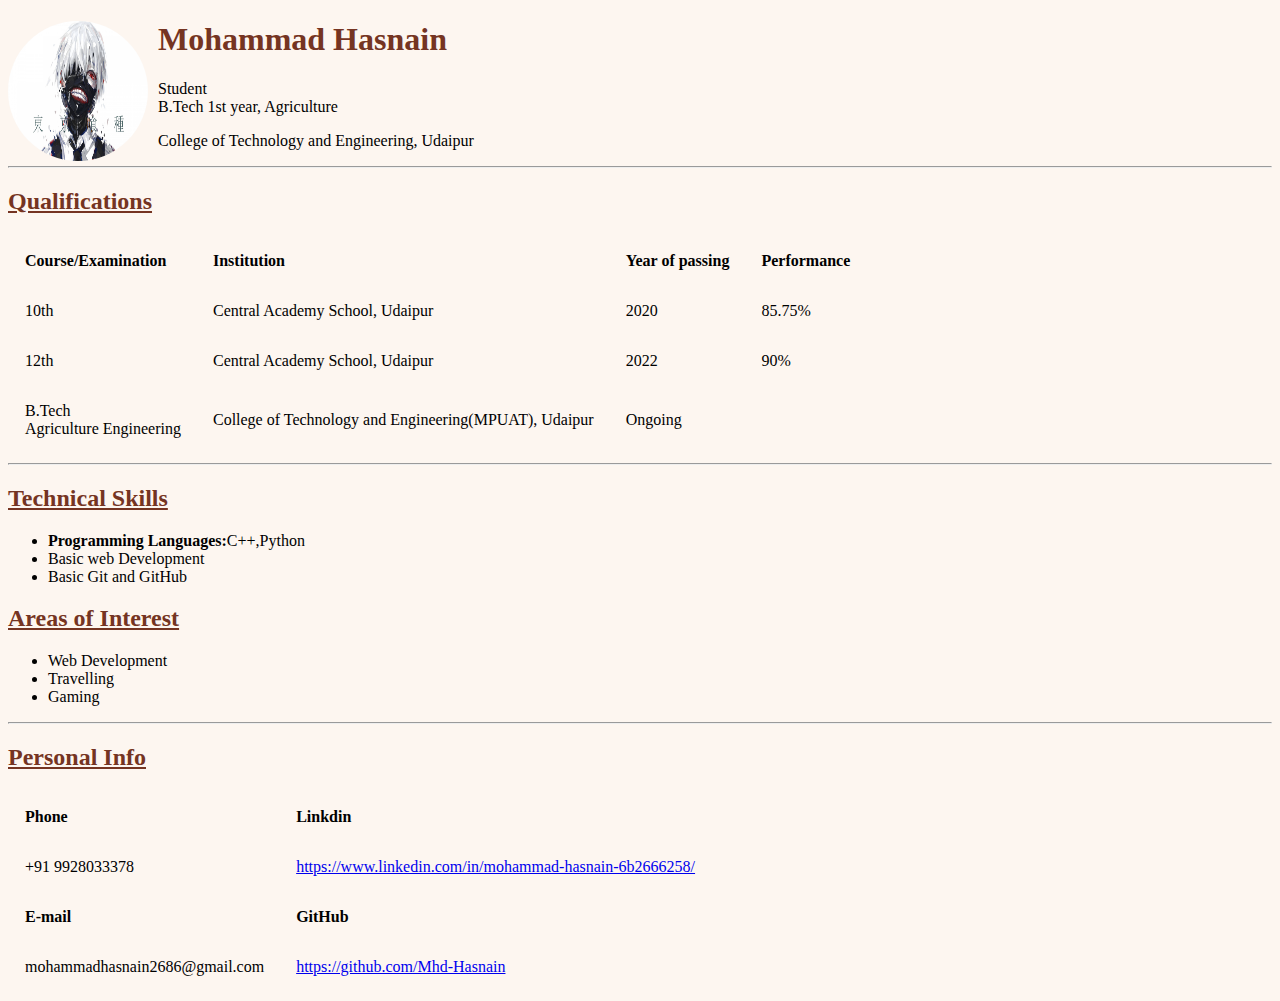
<file: index.html>
<!DOCTYPE html>
<html>
    <head>
        <title>My Portfolio</title>
        <link rel="stylesheet" href="Portfolio.css">
    </head>
    <body>
        <img src="Profile_img.jpg" alt="Profile img" width="140px" height="140px" style="float:left; margin-right: 10px; border-radius:50%;">
        <h1>Mohammad Hasnain</h1>

        <p>Student<br>B.Tech 1st year, Agriculture</p>
        <p>College of Technology and Engineering, Udaipur</p>
        <hr>
        <h2>Qualifications</h2>

        <table>
            
            <tr>
                <th>Course/Examination</th>
                <th>Institution</th>
                <th>Year of passing</th>
                <th>Performance</th>
            </tr>

            <tr>
                <td>10th</td>
                <td>Central Academy School, Udaipur</td>
                <td>2020</td>
                <td>85.75%</td>
            </tr>
            
            <tr>
                <td>12th</td>
                <td>Central Academy School, Udaipur</td>
                <td>2022</td>
                <td>90%</td>
            </tr>

            <tr>
                <td>B.Tech<br>Agriculture Engineering</td>
                <td>College of Technology and Engineering(MPUAT), Udaipur</td>
                <td>Ongoing</td>
            </tr>
        </table>
        <hr>
        <h2>Technical Skills</h2>

        <ul>
            <li><b>Programming Languages:</b>C++,Python</li>
            <li>Basic web Development</li>
            <li>Basic Git and GitHub</li>
        </ul>

        <h2>Areas of Interest</h2>

        <ul>
            <li>Web Development</li>
            <li>Travelling</li>
            <li>Gaming</li>
        </ul>
        <hr>
        <h2>Personal Info</h2>
        <table>
            <tr>
                <th>Phone</th>
                <th>Linkdin</th>
            </tr>
            <tr>
                <td>+91 9928033378</td>
                <td><a href="https://www.linkedin.com/in/mohammad-hasnain-6b2666258/">https://www.linkedin.com/in/mohammad-hasnain-6b2666258/</a></td>
            </tr>
            <tr>
                <th>E-mail</th>
                <th>GitHub</th>
            </tr>
            <tr>
                <td>mohammadhasnain2686@gmail.com</td>
                <td><a href="https://github.com/Mhd-Hasnain">https://github.com/Mhd-Hasnain</a></td>
            </tr>
        </table>
    </body>
</html>
</file>
<file: Portfolio.css>
body {
    background-color: #FDF6F0;
}
h1 {
    color: #753422;
}
h2 {
    color: #753422;
    text-decoration-line: underline;
}
th {
    text-align: left;
    padding: 15px;
}
td {
    padding: 15px;
    text-align: left;
}
</file>
